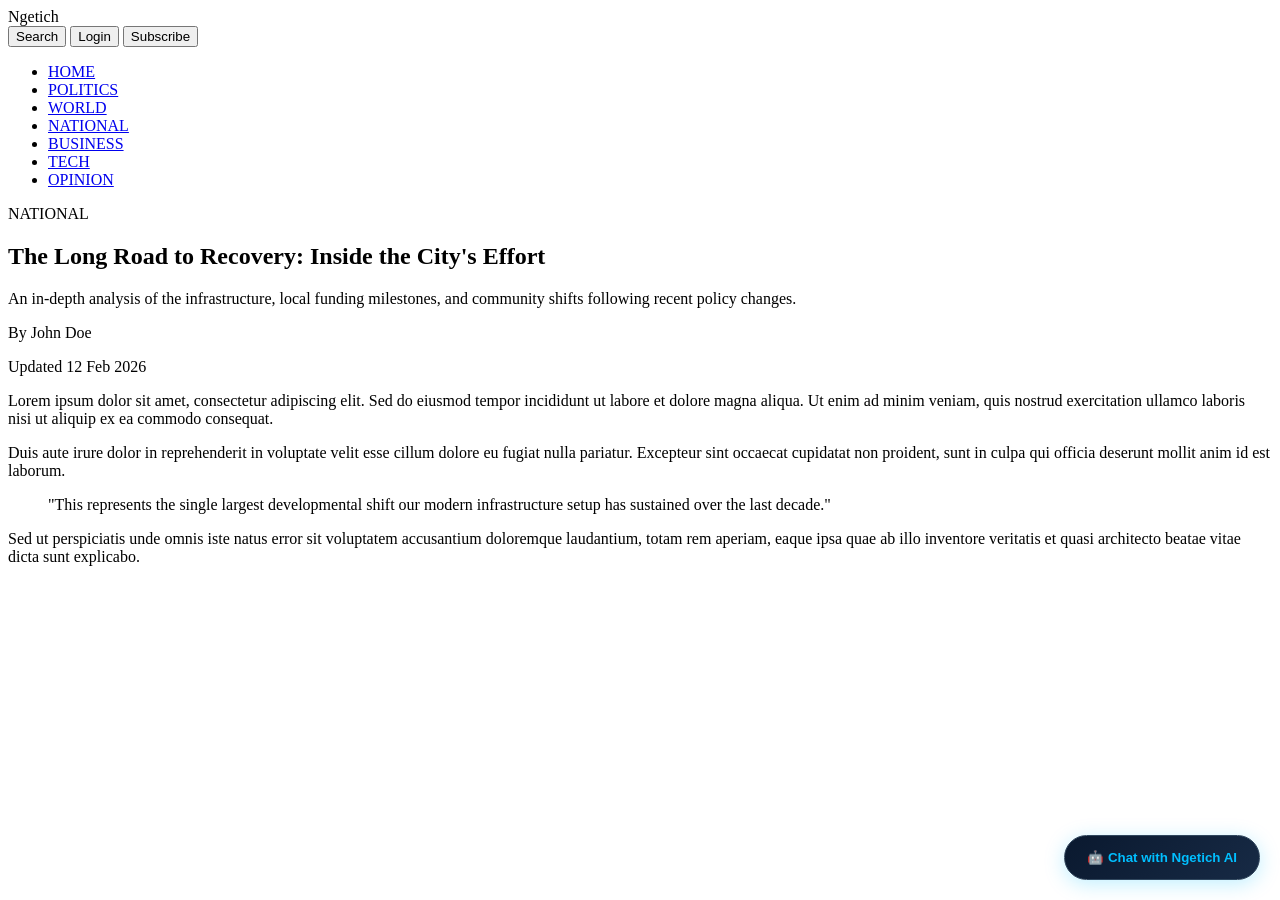
<file: article.html>
<!DOCTYPE html>
<html lang="en">
<head>
    <meta charset="UTF-8">
    <meta name="viewport" content="width=device-width, initial-scale=1.0">
    <title>Ngetich News - Article View</title>
    <link rel="stylesheet" href="style.css">
</head>
<body>

    <header>
        <div class="nav-top">
            <div class="logo">Ngetich</div>
            <div class="nav-auth">
                <button>Search</button>
                <button>Login</button>
                <button class="subscribe-btn">Subscribe</button>
            </div>
        </div>
        <nav>
            <ul>
                <li><a href="index.html">HOME</a></li>
                <li><a href="#">POLITICS</a></li>
                <li><a href="#">WORLD</a></li>
                <li><a href="#">NATIONAL</a></li>
                <li><a href="#">BUSINESS</a></li>
                <li><a href="#">TECH</a></li>
                <li><a href="#">OPINION</a></li>
            </ul>
        </nav>
    </header>

    <main class="container">
        <article class="article-layout">
            <div class="article-header">
                <span class="meta-category">NATIONAL</span>
                <h1>The Long Road to Recovery: Inside the City's Effort</h1>
                <p class="article-deck">An in-depth analysis of the infrastructure, local funding milestones, and community shifts following recent policy changes.</p>
                <div class="author-meta">
                    <div class="author-img"></div>
                    <div>
                        <p class="author-name">By John Doe</p>
                        <p class="meta-date">Updated 12 Feb 2026</p>
                    </div>
                </div>
            </div>

            <div class="article-body">
                <p>Lorem ipsum dolor sit amet, consectetur adipiscing elit. Sed do eiusmod tempor incididunt ut labore et dolore magna aliqua. Ut enim ad minim veniam, quis nostrud exercitation ullamco laboris nisi ut aliquip ex ea commodo consequat.</p>
                <p>Duis aute irure dolor in reprehenderit in voluptate velit esse cillum dolore eu fugiat nulla pariatur. Excepteur sint occaecat cupidatat non proident, sunt in culpa qui officia deserunt mollit anim id est laborum.</p>
                
                <blockquote class="pull-quote">
                    "This represents the single largest developmental shift our modern infrastructure setup has sustained over the last decade."
                </blockquote>

                <p>Sed ut perspiciatis unde omnis iste natus error sit voluptatem accusantium doloremque laudantium, totam rem aperiam, eaque ipsa quae ab illo inventore veritatis et quasi architecto beatae vitae dicta sunt explicabo.</p>
            </div>
        </article>
    </main>

    <div id="ai-widget-container">
        <button id="ai-toggle-btn" onclick="toggleAIChat()">🤖 Chat with Ngetich AI</button>
        
        <div id="ai-chat-window">
            <div class="ai-header">
                <div class="ai-avatar">🤖</div>
                <div class="ai-meta">
                    <h3>Ngetich AI Core</h3>
                    <span>Online (Analyzing Site Data)</span>
                </div>
                <button class="close-btn" onclick="toggleAIChat()">×</button>
            </div>
            
            <div id="ai-chat-messages" class="ai-body">
                </div>
            
            <div class="ai-footer">
                <input type="text" id="ai-user-input" placeholder="Ask to summarize this page..." onkeypress="handleAIPress(event)">
                <button onclick="sendAIMessage()">➤</button>
            </div>
        </div>
    </div>

    <script src="ai.js"></script>
</body>
</html>
</file>
<file: style.css>
/* --- Ngetich AI: Premium Blue WhatsApp Layout --- */
#ai-widget-container {
    position: fixed;
    bottom: 20px;
    right: 20px;
    z-index: 1000;
}

#ai-toggle-btn {
    background: linear-gradient(135deg, #0a192f 0%, #172a45 100%);
    color: #00bfff;
    border: 1px solid #30475e;
    padding: 14px 22px;
    border-radius: 30px;
    font-weight: bold;
    cursor: pointer;
    box-shadow: 0 4px 20px rgba(0, 191, 255, 0.25);
}

#ai-chat-window {
    display: none;
    width: 380px;
    height: 550px;
    background-color: #0b141a; /* Dark WhatsApp background */
    border-radius: 12px;
    box-shadow: 0 12px 40px rgba(0,0,0,0.5);
    flex-direction: column;
    overflow: hidden;
    border: 1px solid #222e35;
}

/* WhatsApp-Style Header */
.ai-header {
    background-color: #202c33; /* Dark Blue-Gray Top Bar */
    color: #e9edef;
    padding: 10px 16px;
    display: flex;
    align-items: center;
    gap: 12px;
}

.ai-avatar {
    width: 40px;
    height: 40px;
    background: linear-gradient(135deg, #00bfff, #0056b3);
    border-radius: 50%;
    display: flex;
    align-items: center;
    justify-content: center;
    font-size: 20px;
}

.ai-meta h3 { font-size: 16px; font-weight: 600; }
.ai-meta span { font-size: 11px; color: #8696a0; }

.close-btn {
    background: none;
    border: none;
    color: #aebac1;
    font-size: 24px;
    margin-left: auto;
    cursor: pointer;
}

/* WhatsApp Blue Chat Wall Box */
.ai-body {
    flex: 1;
    padding: 16px;
    overflow-y: auto;
    background-color: #0b141a;
    /* Subtle blue geometric network lines design overlay */
    background-image: radial-gradient(#112240 1px, transparent 1px);
    background-size: 20px 20px;
    display: flex;
    flex-direction: column;
    gap: 12px;
}

/* Chat Speech Bubbles */
.msg-row {
    display: flex;
    width: 100%;
}
.msg-row.user-row { justify-content: flex-end; }
.msg-row.bot-row { justify-content: flex-start; }

.bubble {
    max-width: 75%;
    padding: 8px 12px;
    border-radius: 8px;
    font-size: 14px;
    line-height: 1.5;
    position: relative;
    color: #e9edef;
    word-wrap: break-word;
}

/* WhatsApp Outgoing Blue Message */
.msg-row.user-row .bubble {
    background-color: #005c4b; /* Classic dark WhatsApp green, let's turn it into Blue: */
    background-color: #0b4f8c; /* Premium Navy/Royal Blue */
    border-top-right-radius: 0px;
}

/* WhatsApp Incoming Message */
.msg-row.bot-row .bubble {
    background-color: #202c33; /* Slate Blue/Gray item */
    border-top-left-radius: 0px;
}

.chat-time {
    font-size: 10px;
    color: #8696a0;
    text-align: right;
    margin-top: 4px;
    display: block;
}

/* Footer Entry Bar */
.ai-footer {
    background-color: #202c33;
    padding: 10px;
    display: flex;
    align-items: center;
    gap: 8px;
}

.ai-footer input {
    flex: 1;
    background-color: #2a3942;
    border: none;
    color: #e9edef;
    padding: 10px 14px;
    border-radius: 8px;
    outline: none;
    font-size: 14px;
}

.ai-footer button {
    background-color: #0b4f8c;
    border: none;
    color: white;
    width: 40px;
    height: 40px;
    border-radius: 50%;
    cursor: pointer;
    font-size: 16px;
    display: flex;
    align-items: center;
    justify-content: center;
}
</file>
